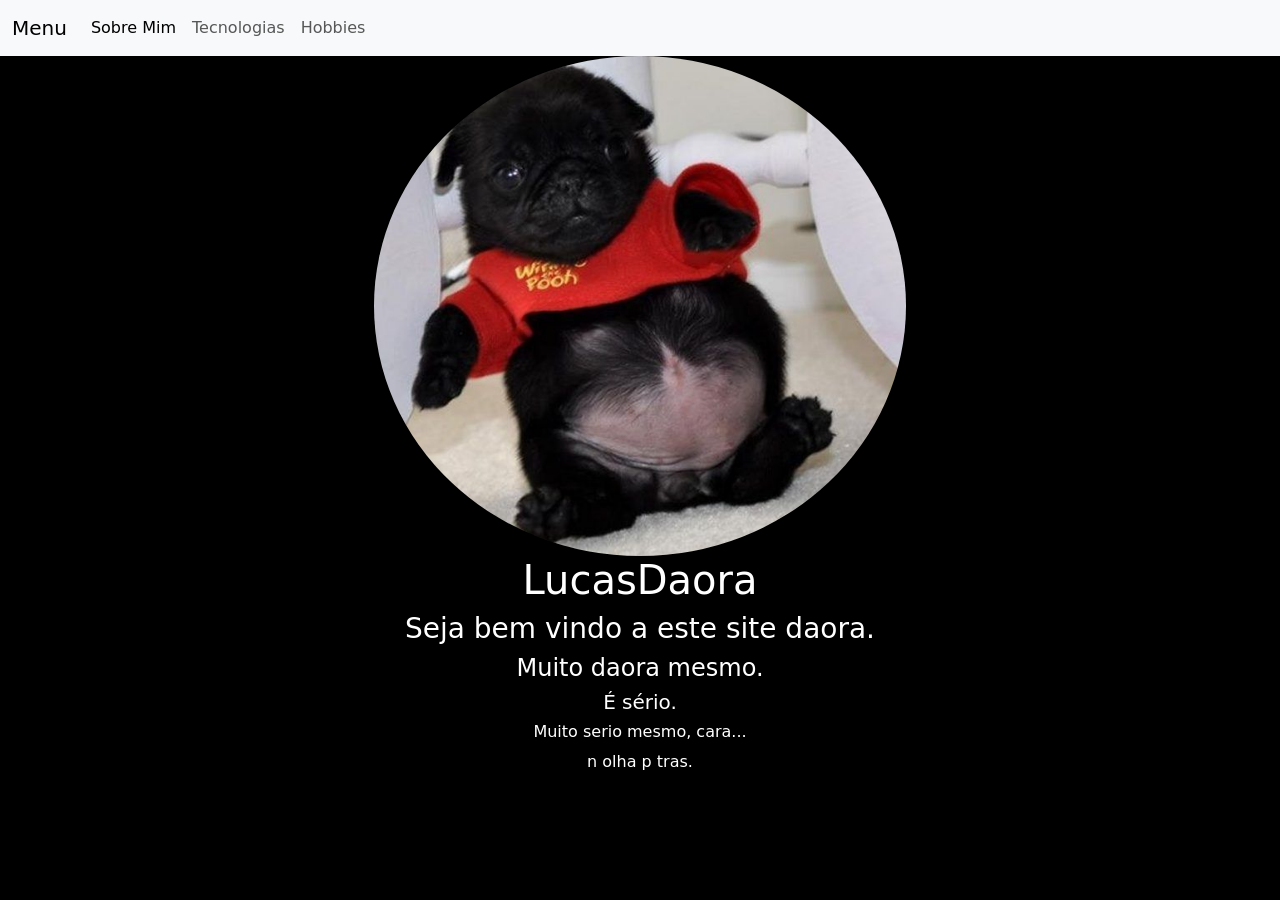
<file: Site do Lucas 11_05_26/index.html>
<!DOCTYPE html>
<html lang="pt-br">
<head>
    <meta charset="UTF-8">
    <meta name="viewport" content="width=device-width, initial-scale=1.0">
      <link rel="stylesheet" href="css/main.css">
    <title>Document</title>
    <link href="https://cdn.jsdelivr.net/npm/bootstrap@5.3.8/dist/css/bootstrap.min.css" rel="stylesheet" integrity="sha384-sRIl4kxILFvY47J16cr9ZwB07vP4J8+LH7qKQnuqkuIAvNWLzeN8tE5YBujZqJLB" crossorigin="anonymous">
   <link rel="stylesheet" href="css/main.css">
   <style>
        .centralizado {
            text-align: center;
        }
</style>
</head>
<body>
  <header class="menu">
  <nav class="navbar navbar-expand-lg bg-body-tertiary">
  <div class="container-fluid">
    <a class="navbar-brand" href="index.html">Menu</a>
    <button class="navbar-toggler" type="button" data-bs-toggle="collapse" data-bs-target="#navbarNav" aria-controls="navbarNav" aria-expanded="false" aria-label="Toggle navigation">
      <span class="navbar-toggler-icon"></span>
    </button>
  
    <div class="collapse navbar-collapse" id="navbarNav">
      <ul class="navbar-nav">
        <li class="nav-item">
          <a class="nav-link active" aria-current="page" href="Sobre.html">Sobre Mim</a>
        </li>
        <li class="nav-item">
          <a class="nav-link" href="Tecnologias.html">Tecnologias</a>
        </li>
        <li class="nav-item">
          <a class="nav-link" aria-disabled="true" href="hobbies.html">Hobbies</a>
        </li>
      </ul>
    </div>
  </div>
</nav>  
</header>
<div class="text-center">
  <img src="img/1ebba7e4a7d95b3ec57cd7c2ed865669.jpg" class="rounded-circle" alt="..." height="500">
</div>

    <div>
      <h1 class="centralizado">LucasDaora</h1>
      <h3 class="centralizado">Seja bem vindo a este site daora.</h3>
      <h4 class="centralizado">Muito daora mesmo.</h4>
      <h5 class="centralizado">É sério.</h5>
      <h6 class="centralizado">Muito serio mesmo, cara...</h6>
      <p class="centralizado">n olha p tras.</p>

    </div>
</body>
</html>
</file>
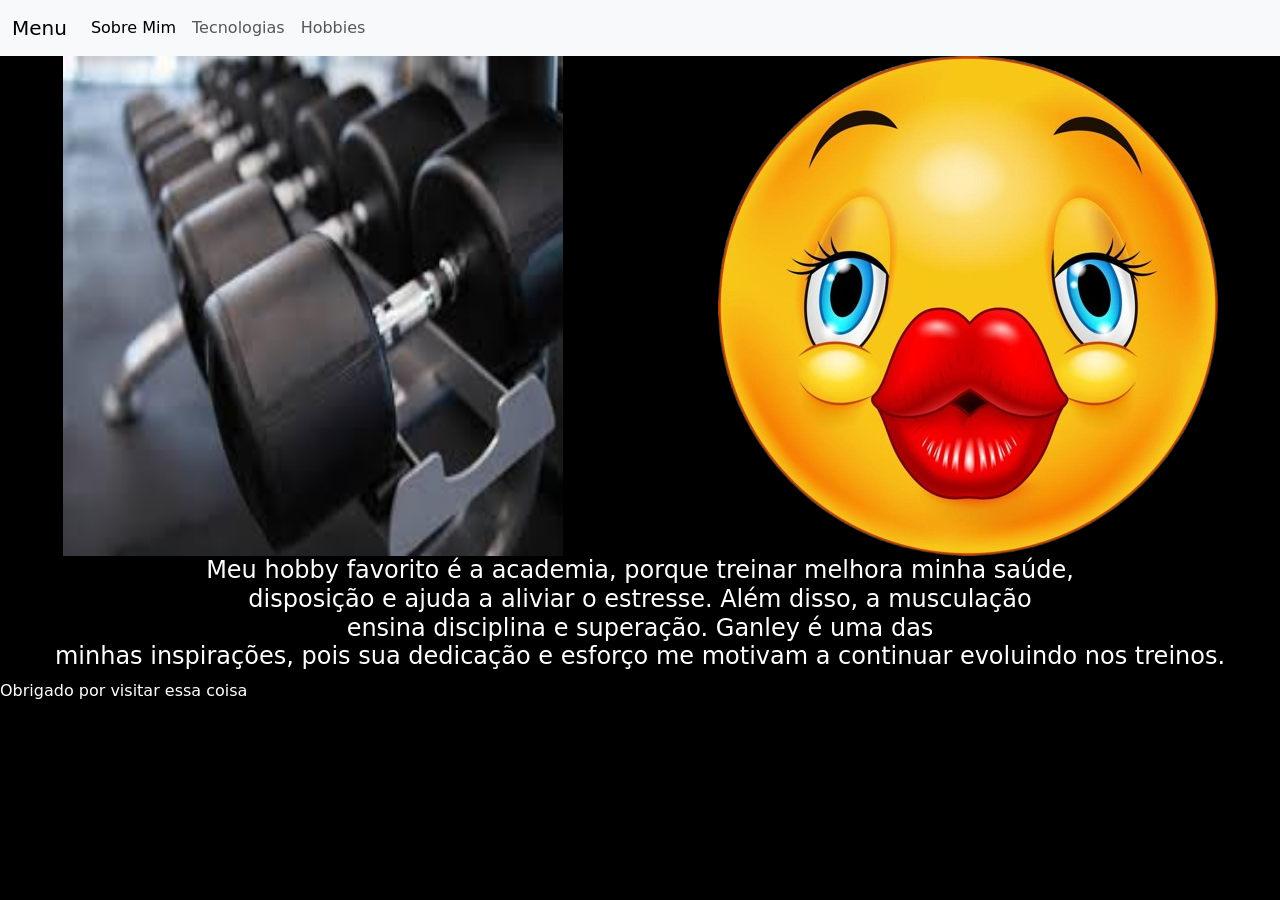
<file: Site do Lucas 11_05_26/hobbies.html>
<!DOCTYPE html>
<html lang="pt-br">
<head>
    <meta charset="UTF-8">
    <meta name="viewport" content="width=device-width, initial-scale=1.0">
      <link rel="stylesheet" href="css/main.css">
    <title>Document</title>
    <link href="https://cdn.jsdelivr.net/npm/bootstrap@5.3.8/dist/css/bootstrap.min.css" rel="stylesheet" integrity="sha384-sRIl4kxILFvY47J16cr9ZwB07vP4J8+LH7qKQnuqkuIAvNWLzeN8tE5YBujZqJLB" crossorigin="anonymous">
   <link rel="stylesheet" href="css/main.css">
<style>
        .centralizado {
            text-align: center;
        }
</style>

</head>
<body>
  <header class="menu">
  <nav class="navbar navbar-expand-lg bg-body-tertiary">
  <div class="container-fluid">
    <a class="navbar-brand" href="index.html">Menu</a>
    <button class="navbar-toggler" type="button" data-bs-toggle="collapse" data-bs-target="#navbarNav" aria-controls="navbarNav" aria-expanded="false" aria-label="Toggle navigation">
      <span class="navbar-toggler-icon"></span>
    </button>
    <div class="collapse navbar-collapse" id="navbarNav">
      <ul class="navbar-nav">
        <li class="nav-item">
          <a class="nav-link active" aria-current="page" href="Sobre.html">Sobre Mim</a>
        </li>
        <li class="nav-item">
          <a class="nav-link" href="Tecnologias.html">Tecnologias</a>
        </li>
        <li class="nav-item">
          <a class="nav-link" aria-disabled="true" href="hobbies.html">Hobbies</a>
        </li>
      </ul>
    </div>
  </div>
</nav>  
</header>
<div class="divimg">
  <img src="img/halteres.jpg" alt="">
  <img src="img/zebunito-removebg-preview.png" alt="">
</div>
<h4 class="centralizado"> Meu hobby favorito é a academia, porque treinar melhora minha saúde, <br>disposição e ajuda a aliviar o estresse. Além disso, a musculação<br> ensina disciplina e superação. Ganley é uma das <br>minhas inspirações, pois sua dedicação e esforço me motivam a continuar evoluindo nos treinos.</h4>

</body>
</html>
<footer>
  <p>Obrigado por visitar essa coisa</p>
</footer>
</file>
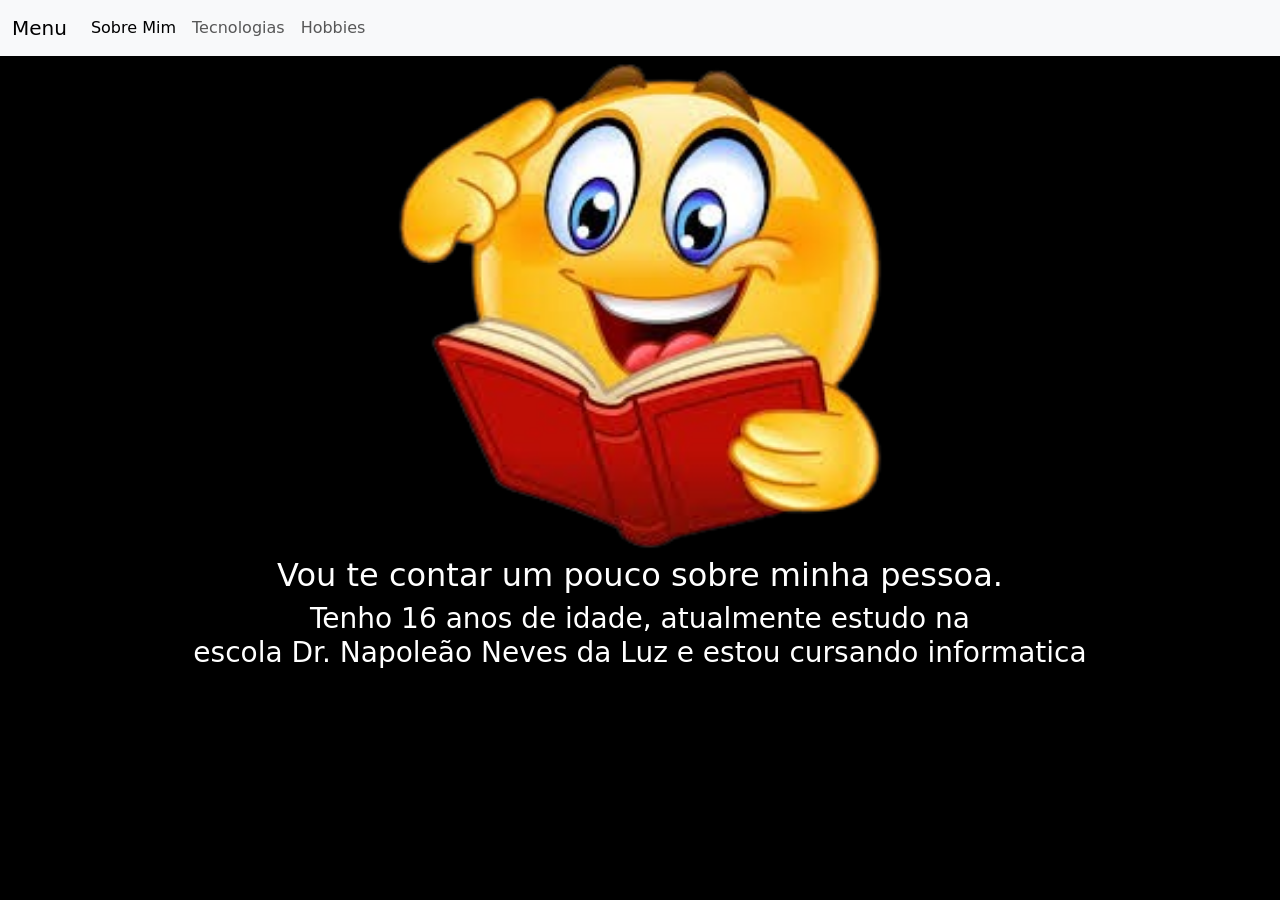
<file: Site do Lucas 11_05_26/Sobre.html>
<!DOCTYPE html>
<html lang="en">
<head>
    <meta charset="UTF-8">
    <meta name="viewport" content="width=device-width, initial-scale=1.0">
    <title>Document</title>
    <link href="https://cdn.jsdelivr.net/npm/bootstrap@5.3.8/dist/css/bootstrap.min.css" rel="stylesheet" integrity="sha384-sRIl4kxILFvY47J16cr9ZwB07vP4J8+LH7qKQnuqkuIAvNWLzeN8tE5YBujZqJLB" crossorigin="anonymous">
   <link rel="stylesheet" href="css/main.css">
   <style>
        .centralizado {
            text-align: center;
        }
</style>
</head>
<body>
  <header class="menu">
  <nav class="navbar navbar-expand-lg bg-body-tertiary">
  <div class="container-fluid">
    <a class="navbar-brand" href="index.html">Menu</a>
    <button class="navbar-toggler" type="button" data-bs-toggle="collapse" data-bs-target="#navbarNav" aria-controls="navbarNav" aria-expanded="false" aria-label="Toggle navigation">
      <span class="navbar-toggler-icon"></span>
    </button>
    <div class="collapse navbar-collapse" id="navbarNav">
      <ul class="navbar-nav">
        <li class="nav-item">
          <a class="nav-link active" aria-current="page" href="Sobre.html">Sobre Mim</a>
        </li>
        <li class="nav-item">
          <a class="nav-link" href="Tecnologias.html">Tecnologias</a>
        </li>
        <li class="nav-item">
          <a class="nav-link" aria-disabled="true" href="hobbies.html">Hobbies</a>
        </li>
      </ul>
    </div>
  </div>
</nav>  
</header>
<div class="divimg">
  <img src="img/estudano-removebg-preview.png" alt="">
</div>
<section class="sobre-mim">
<h2 class="centralizado"> Vou te contar um pouco sobre minha pessoa.</h2>
<h3 class="centralizado">Tenho 16 anos de idade, atualmente estudo na <br> 
  escola Dr. Napoleão Neves da Luz e estou cursando informatica </h3>
</section>

<script src="https://cdn.jsdelivr.net/npm/bootstrap@5.3.8/dist/js/bootstrap.bundle.min.js" integrity="sha384-FKyoEForCGlyvwx9Hj09JcYn3nv7wiPVlz7YYwJrWVcXK/BmnVDxM+D2scQbITxI" crossorigin="anonymous"></script>    
</body>

</html>
</file>
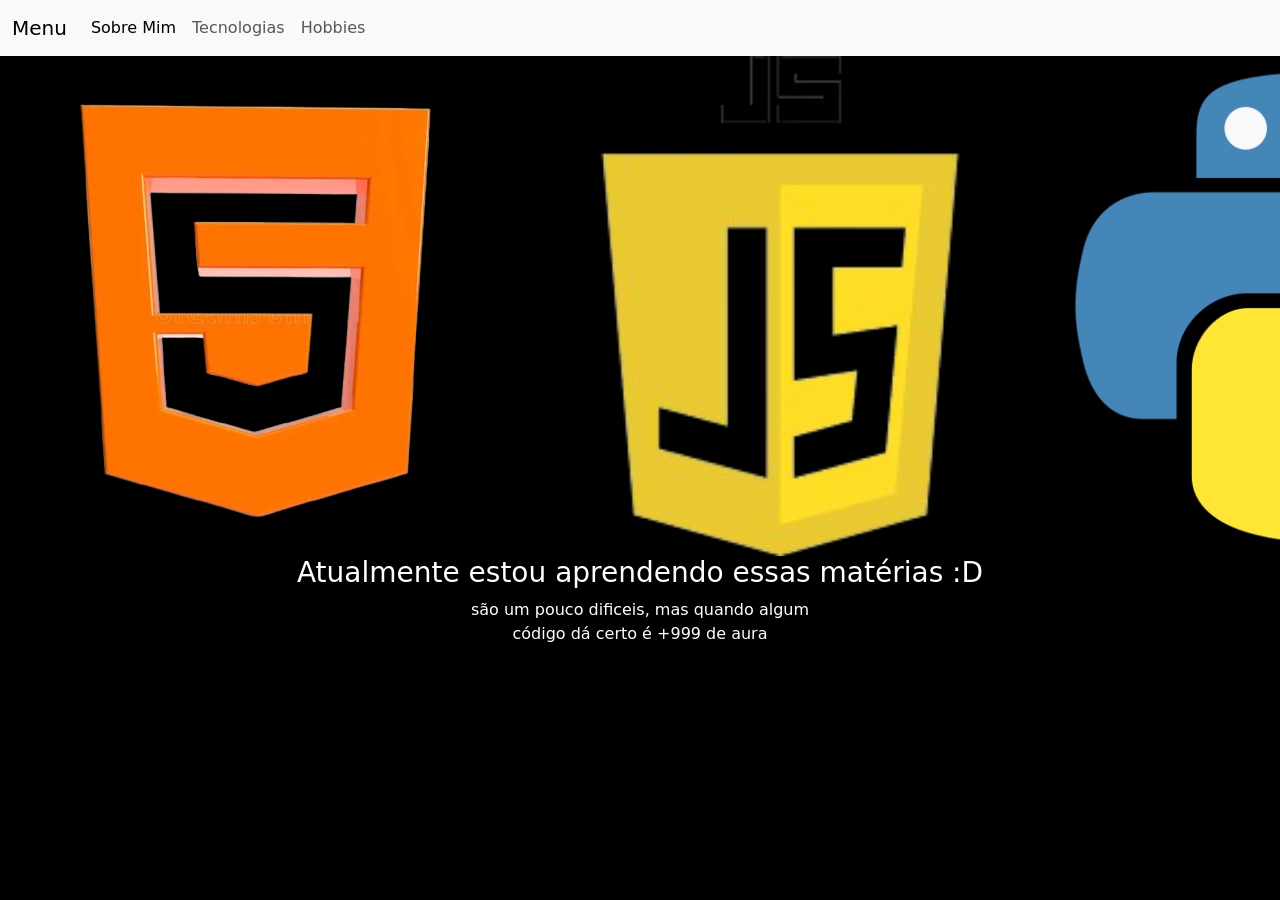
<file: Site do Lucas 11_05_26/Tecnologias.html>
<!DOCTYPE html>
<html lang="pt-br">
<head>
    <meta charset="UTF-8">
    <meta name="viewport" content="width=device-width, initial-scale=1.0">
      <link rel="stylesheet" href="css/main.css">
    <title>Document</title>
    <link href="https://cdn.jsdelivr.net/npm/bootstrap@5.3.8/dist/css/bootstrap.min.css" rel="stylesheet" integrity="sha384-sRIl4kxILFvY47J16cr9ZwB07vP4J8+LH7qKQnuqkuIAvNWLzeN8tE5YBujZqJLB" crossorigin="anonymous">
   <link rel="stylesheet" href="css/main.css">
   <style>
        .centralizado {
            text-align: center;
        }
</style>
</head>
<body>
  <header class="menu">
  <nav class="navbar navbar-expand-lg bg-body-tertiary">
  <div class="container-fluid">
    <a class="navbar-brand" href="index.html">Menu</a>
    <button class="navbar-toggler" type="button" data-bs-toggle="collapse" data-bs-target="#navbarNav" aria-controls="navbarNav" aria-expanded="false" aria-label="Toggle navigation">
      <span class="navbar-toggler-icon"></span>
    </button>
    <div class="collapse navbar-collapse" id="navbarNav">
      <ul class="navbar-nav">
        <li class="nav-item">
          <a class="nav-link active" aria-current="page" href="Sobre.html">Sobre Mim</a>
        </li>
        <li class="nav-item">
          <a class="nav-link" href="Tecnologias.html">Tecnologias</a>
        </li>
        <li class="nav-item">
          <a class="nav-link" aria-disabled="true" href="hobbies.html">Hobbies</a>
        </li>
      </ul>
    </div>
  </div>
</nav>  
</header>
<div class="divimg">
  <img src="img/html-removebg-preview.png" alt="">
  <img src="img/javascript-removebg-preview.png" alt="">
  <img src="img/python.jpg" alt="">
</div>
<h3 class="centralizado">Atualmente estou aprendendo essas matérias :D</h3>
<p class="centralizado">são um pouco dificeis, mas quando algum<br>código dá certo é +999 de aura</p>
</body>
</html>
</file>
<file: Site do Lucas 11_05_26/css/main.css>
body, nav {
    color: white;
    background-color: black;
}

.divimg{
    display: flex;
    justify-content: space-around;
    gap: 30px;
}

.divimg > img{
    width: 500px;
    height: 500px;
}
.menu{
    background-color: black;
    color: white;
}
</file>
